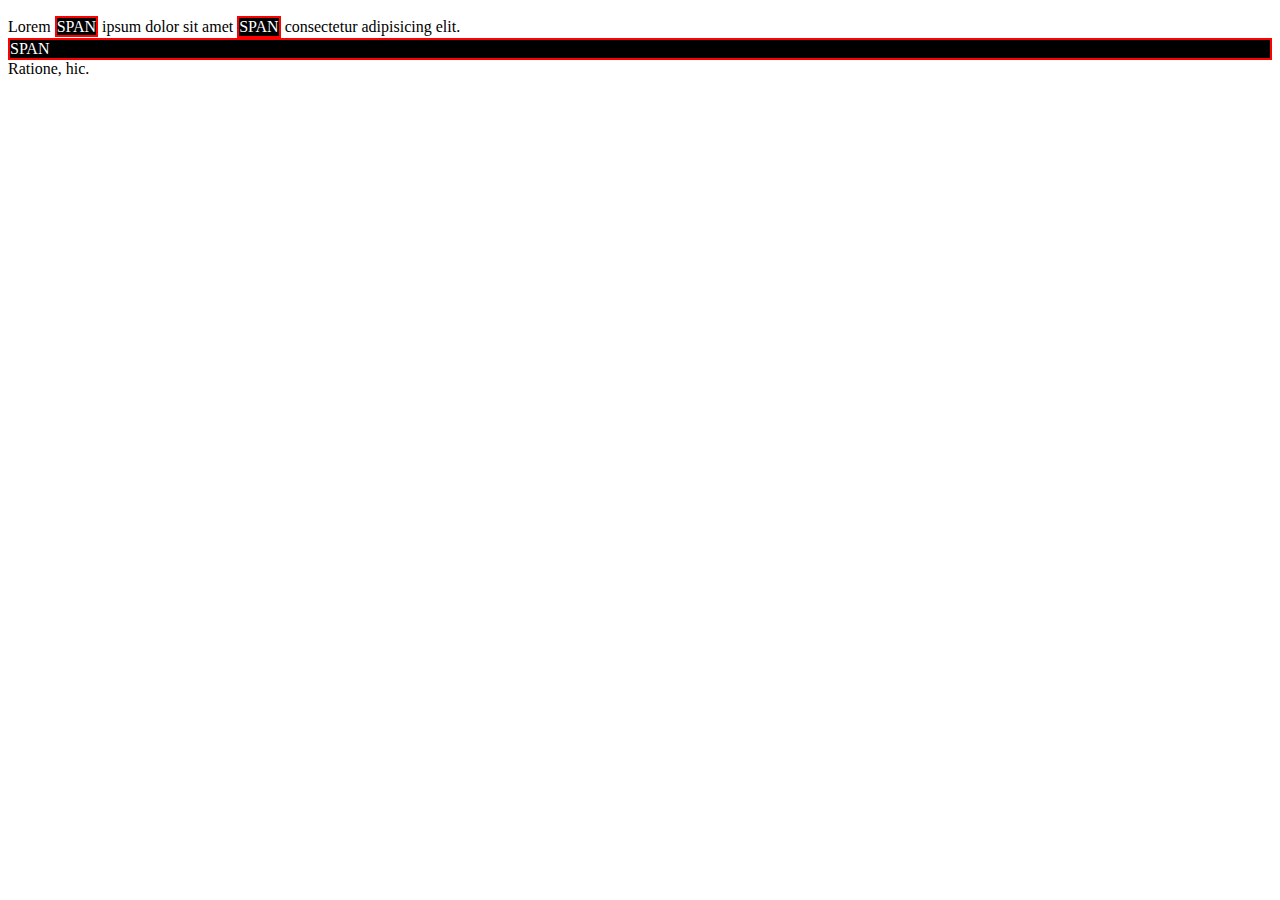
<file: 10th exercise/index.html>
<!DOCTYPE html>
<html lang="en">
<head>
    <meta charset="UTF-8">
    <meta name="viewport" content="width=device-width, initial-scale=1.0">
    <title>Document</title>
    <link rel="stylesheet" href="style.css">
</head>
<body>
   <p>Lorem <span class="first">SPAN</span> ipsum dolor sit amet <span class="second">SPAN</span> consectetur adipisicing elit. <span class="third">SPAN</span> Ratione, hic.</p>
</body>
</html>
</file>
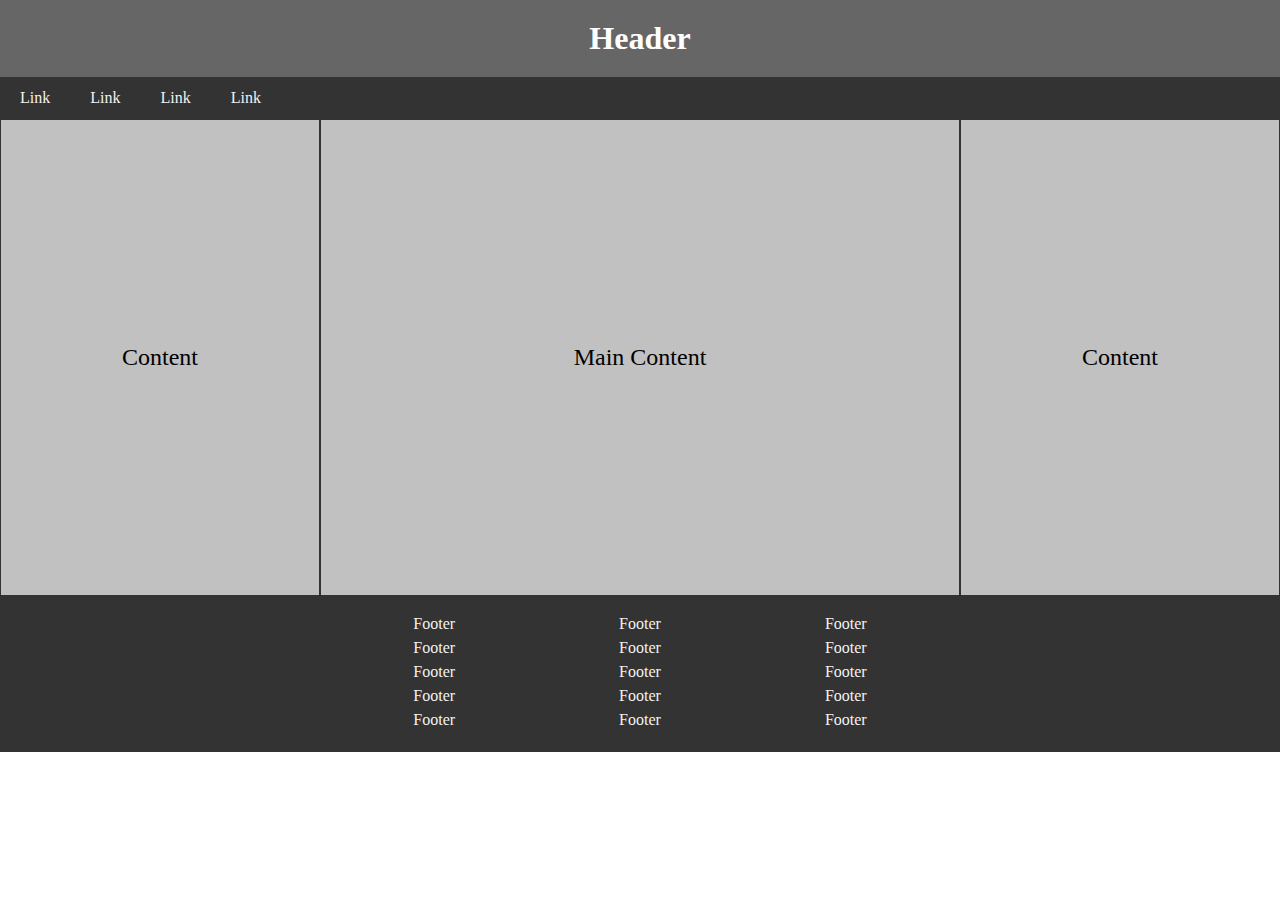
<file: 11th exercise/index.html>
<!DOCTYPE html>
<html lang="en">
<head>
    <meta charset="UTF-8">
    <meta name="viewport" content="width=device-width, initial-scale=1.0">
    <title>Document</title>
    <link rel="stylesheet" href="style.css">
</head>
<body>
  <header>
    <h1>Header</h1>
</header>
  <nav>
   <a href="">Link</a>
   <a href="">Link</a>
   <a href="">Link</a>
   <a href="">Link</a> 
  </nav>
  <main>
    <section class="side__section">Content</section>
    <section class="main__section">Main Content</section>
    <section class="side__section">Content</section>
  </main>
  <footer>
    <ul>
        <li><a href="">Footer</a></li>
        <li><a href="">Footer</a></li>
        <li><a href="">Footer</a></li>
        <li><a href="">Footer</a></li>
        <li><a href="">Footer</a></li> 
    </ul>
    <ul class="middle_list">
        <li><a href="">Footer</a></li>
        <li><a href="">Footer</a></li>
        <li><a href="">Footer</a></li>
        <li><a href="">Footer</a></li>
        <li><a href="">Footer</a></li> 
    </ul>
    <ul>
        <li><a href="">Footer</a></li>
        <li><a href="">Footer</a></li>
        <li><a href="">Footer</a></li>
        <li><a href="">Footer</a></li>
        <li><a href="">Footer</a></li> 
    </ul>
  </footer>
</body>
</html>
</file>
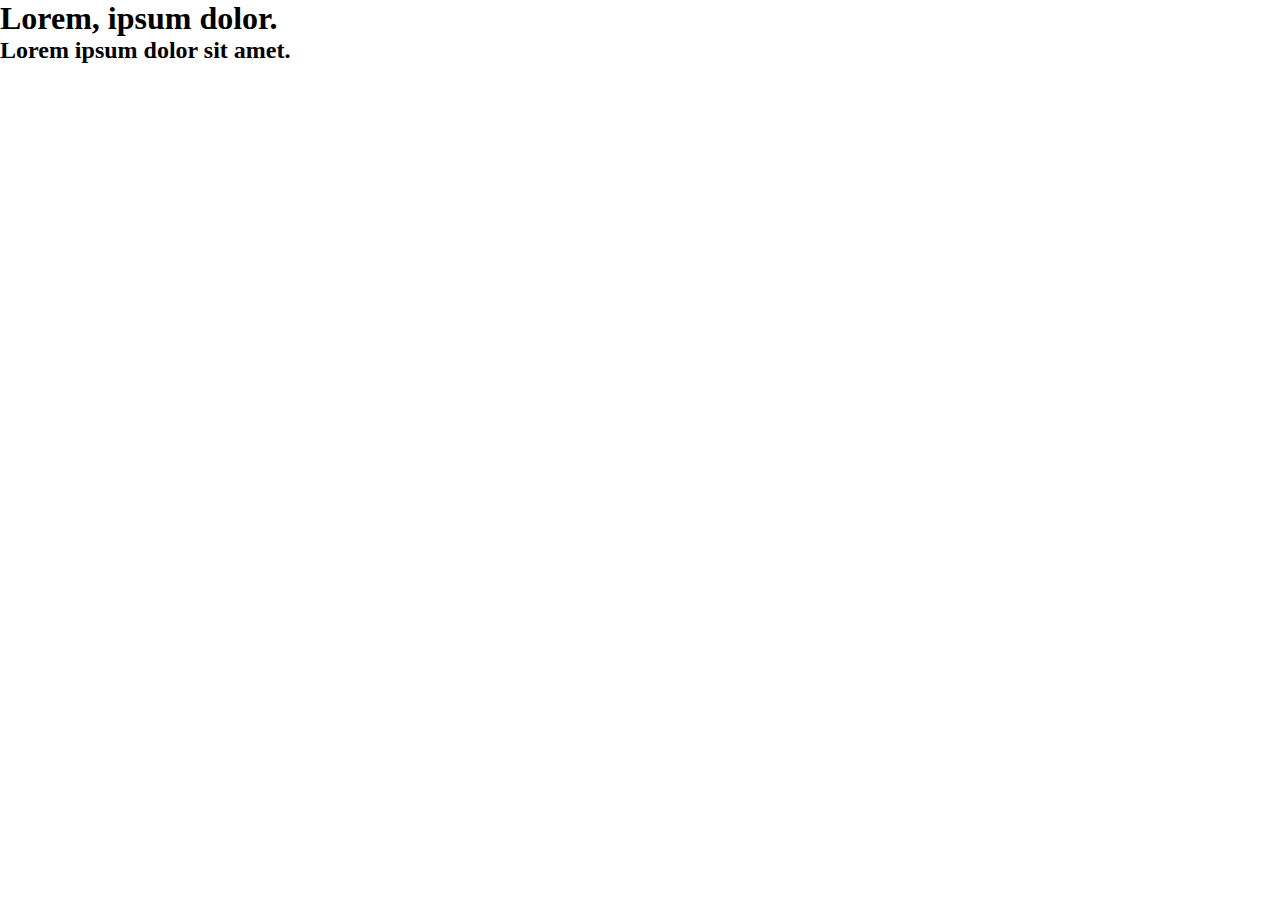
<file: 12th exercise/index.html>
<!DOCTYPE html>
<html lang="en">
<head>
    <meta charset="UTF-8">
    <meta name="viewport" content="width=device-width, initial-scale=1.0">
    <title>Document</title>
    <link rel="stylesheet" href="style.css">
</head>
<body>
  <header>
    <h1>Lorem, ipsum dolor.</h1>
  </header>
  <main>
    <h2>Lorem ipsum dolor sit amet.</h2>
    <p>Lorem ipsum dolor sit amet consectetur, adipisicing elit. Harum quaerat perspiciatis eveniet tempore ratione voluptatum non maiores vero omnis praesentium.</p>
  </main>
</body>
</html>
</file>
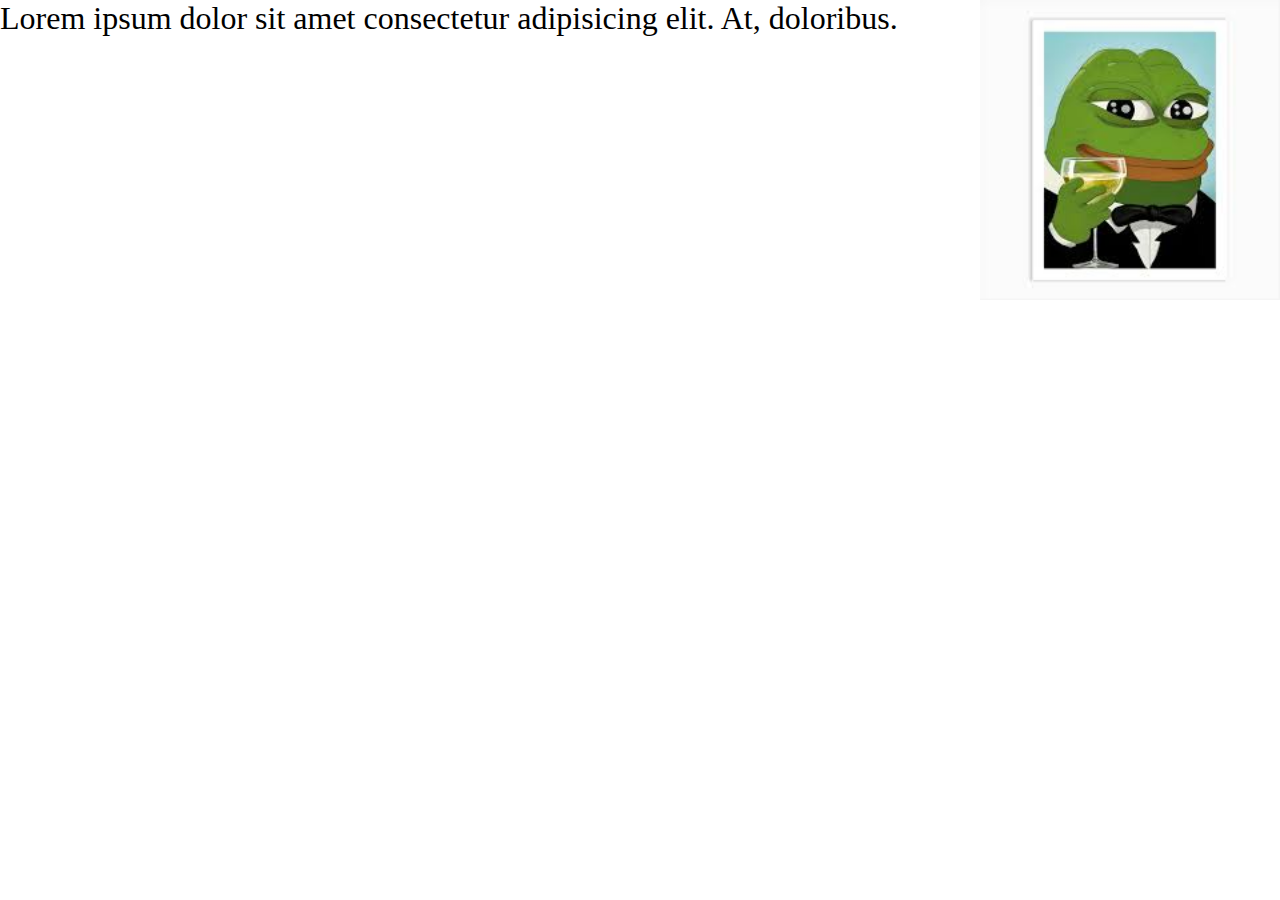
<file: 13th exercise/index.html>
<!DOCTYPE html>
<html lang="en">
<head>
    <meta charset="UTF-8">
    <meta name="viewport" content="width=device-width, initial-scale=1.0">
    <title>Document</title>
    <link rel="stylesheet" href="style.css">
</head>
<body>
  <div>
    <p>Lorem ipsum dolor sit amet consectetur adipisicing elit. At, doloribus.</p>
    <img src="[data-uri]" alt="Pepe frog">
  </div>
</body>
</html>
</file>
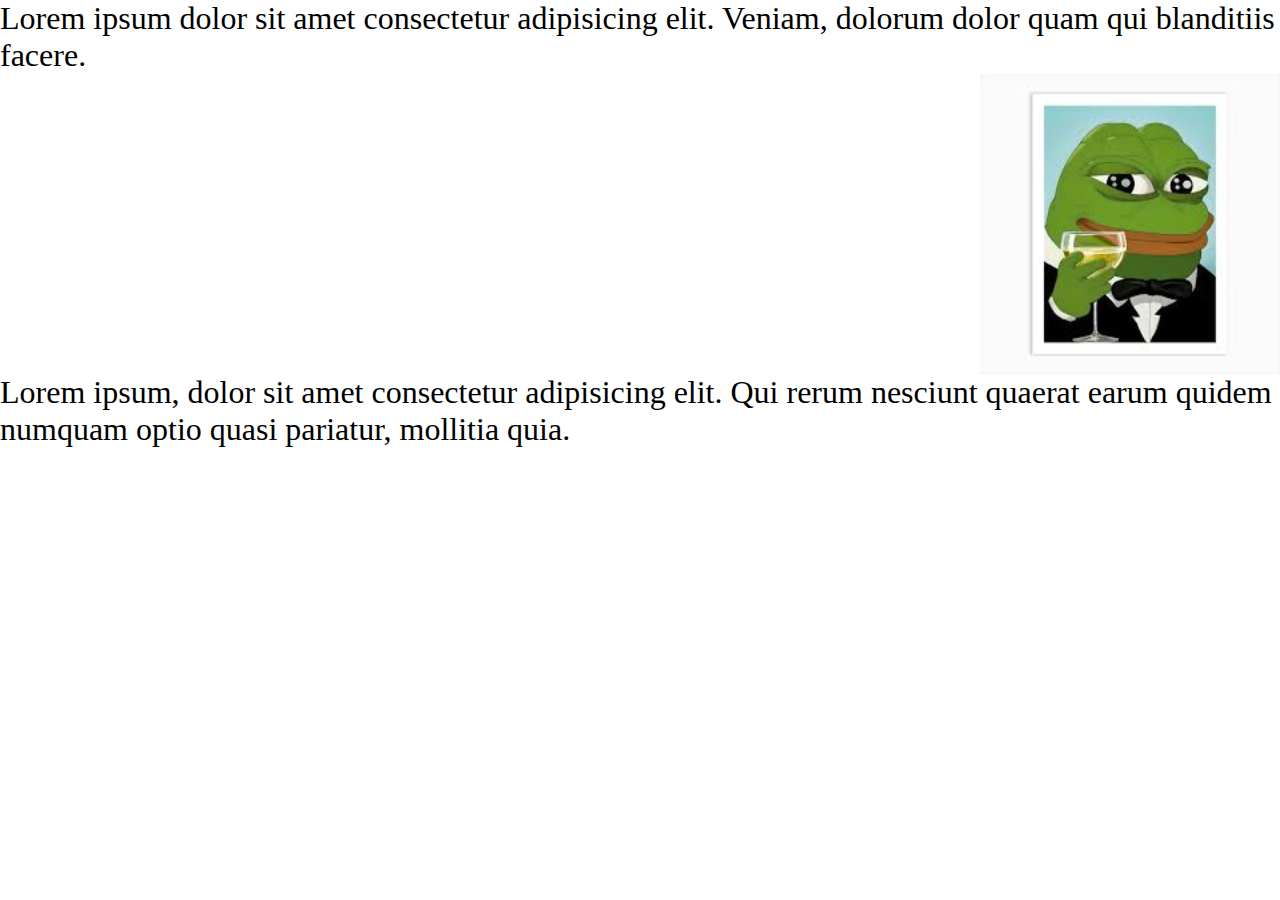
<file: 14th exercise/index.html>
<!DOCTYPE html>
<html lang="en">
<head>
    <meta charset="UTF-8">
    <meta name="viewport" content="width=device-width, initial-scale=1.0">
    <title>Document</title>
    <link rel="stylesheet" href="style.css">
</head>
<body>
  <div class="div_1">
    <p>Lorem ipsum dolor sit amet consectetur adipisicing elit. Veniam, dolorum dolor quam qui blanditiis facere.</p>
    <img src="[data-uri]" alt="Pepe frog">
  </div>
  <div class="div_2">
    <p>Lorem ipsum, dolor sit amet consectetur adipisicing elit. Qui rerum nesciunt quaerat earum quidem numquam optio quasi pariatur, mollitia quia.</p>

  </div>
  
</body>
</html>
</file>
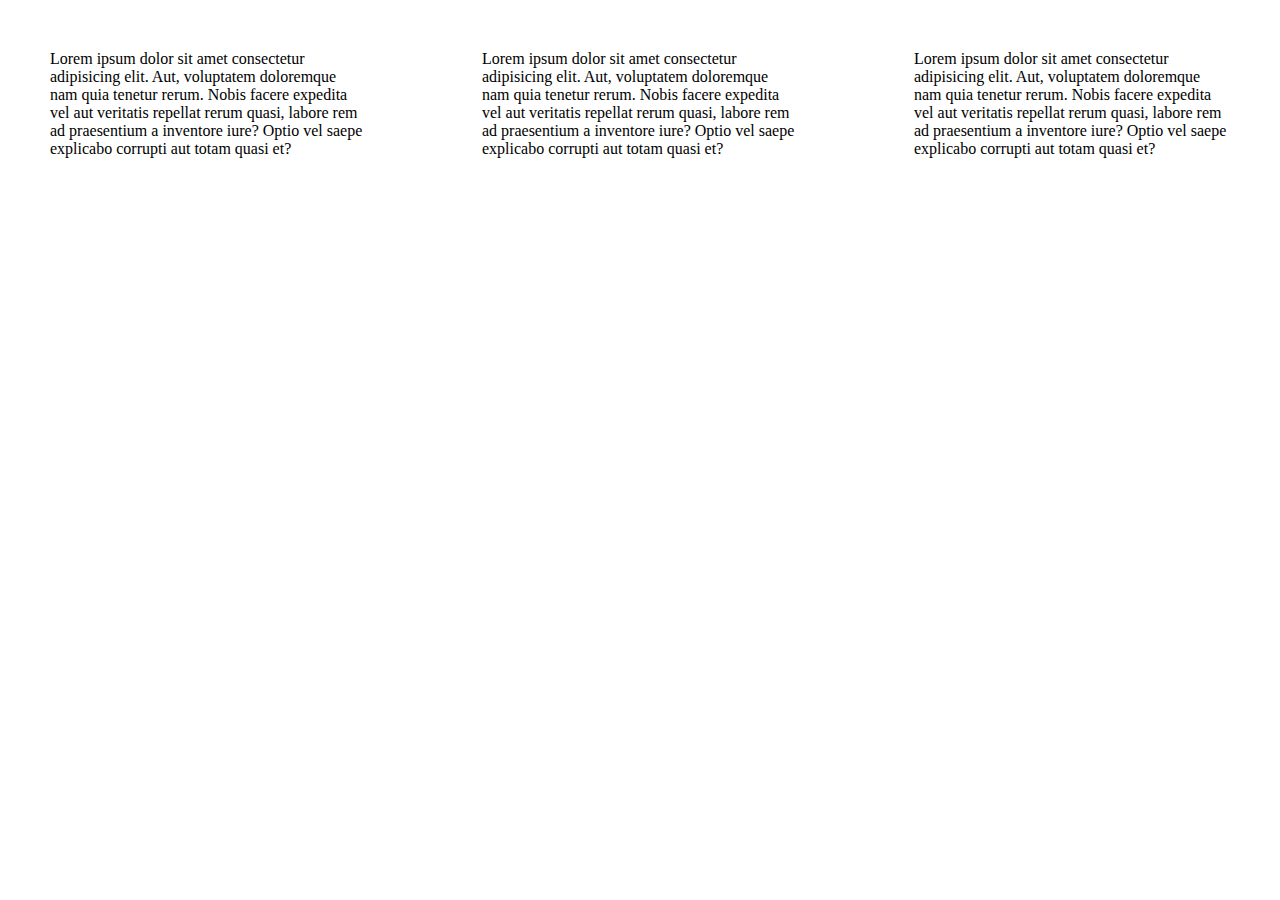
<file: 15th exercise/index.html>
<!DOCTYPE html>
<html lang="en">
<head>
    <meta charset="UTF-8">
    <meta name="viewport" content="width=device-width, initial-scale=1.0">
    <title>Document</title>
    <link rel="stylesheet" href="style.css">
</head>
<body>
  <div class="container">
    <p>Lorem ipsum dolor sit amet consectetur adipisicing elit. Aut, voluptatem doloremque nam quia tenetur rerum. Nobis facere expedita vel aut veritatis repellat rerum quasi, labore rem ad praesentium a inventore iure? Optio vel saepe explicabo corrupti aut totam quasi et?</p>
    <p>Lorem ipsum dolor sit amet consectetur adipisicing elit. Aut, voluptatem doloremque nam quia tenetur rerum. Nobis facere expedita vel aut veritatis repellat rerum quasi, labore rem ad praesentium a inventore iure? Optio vel saepe explicabo corrupti aut totam quasi et?</p>
    <p>Lorem ipsum dolor sit amet consectetur adipisicing elit. Aut, voluptatem doloremque nam quia tenetur rerum. Nobis facere expedita vel aut veritatis repellat rerum quasi, labore rem ad praesentium a inventore iure? Optio vel saepe explicabo corrupti aut totam quasi et?</p>
  </div>
</body>
</html>
</file>
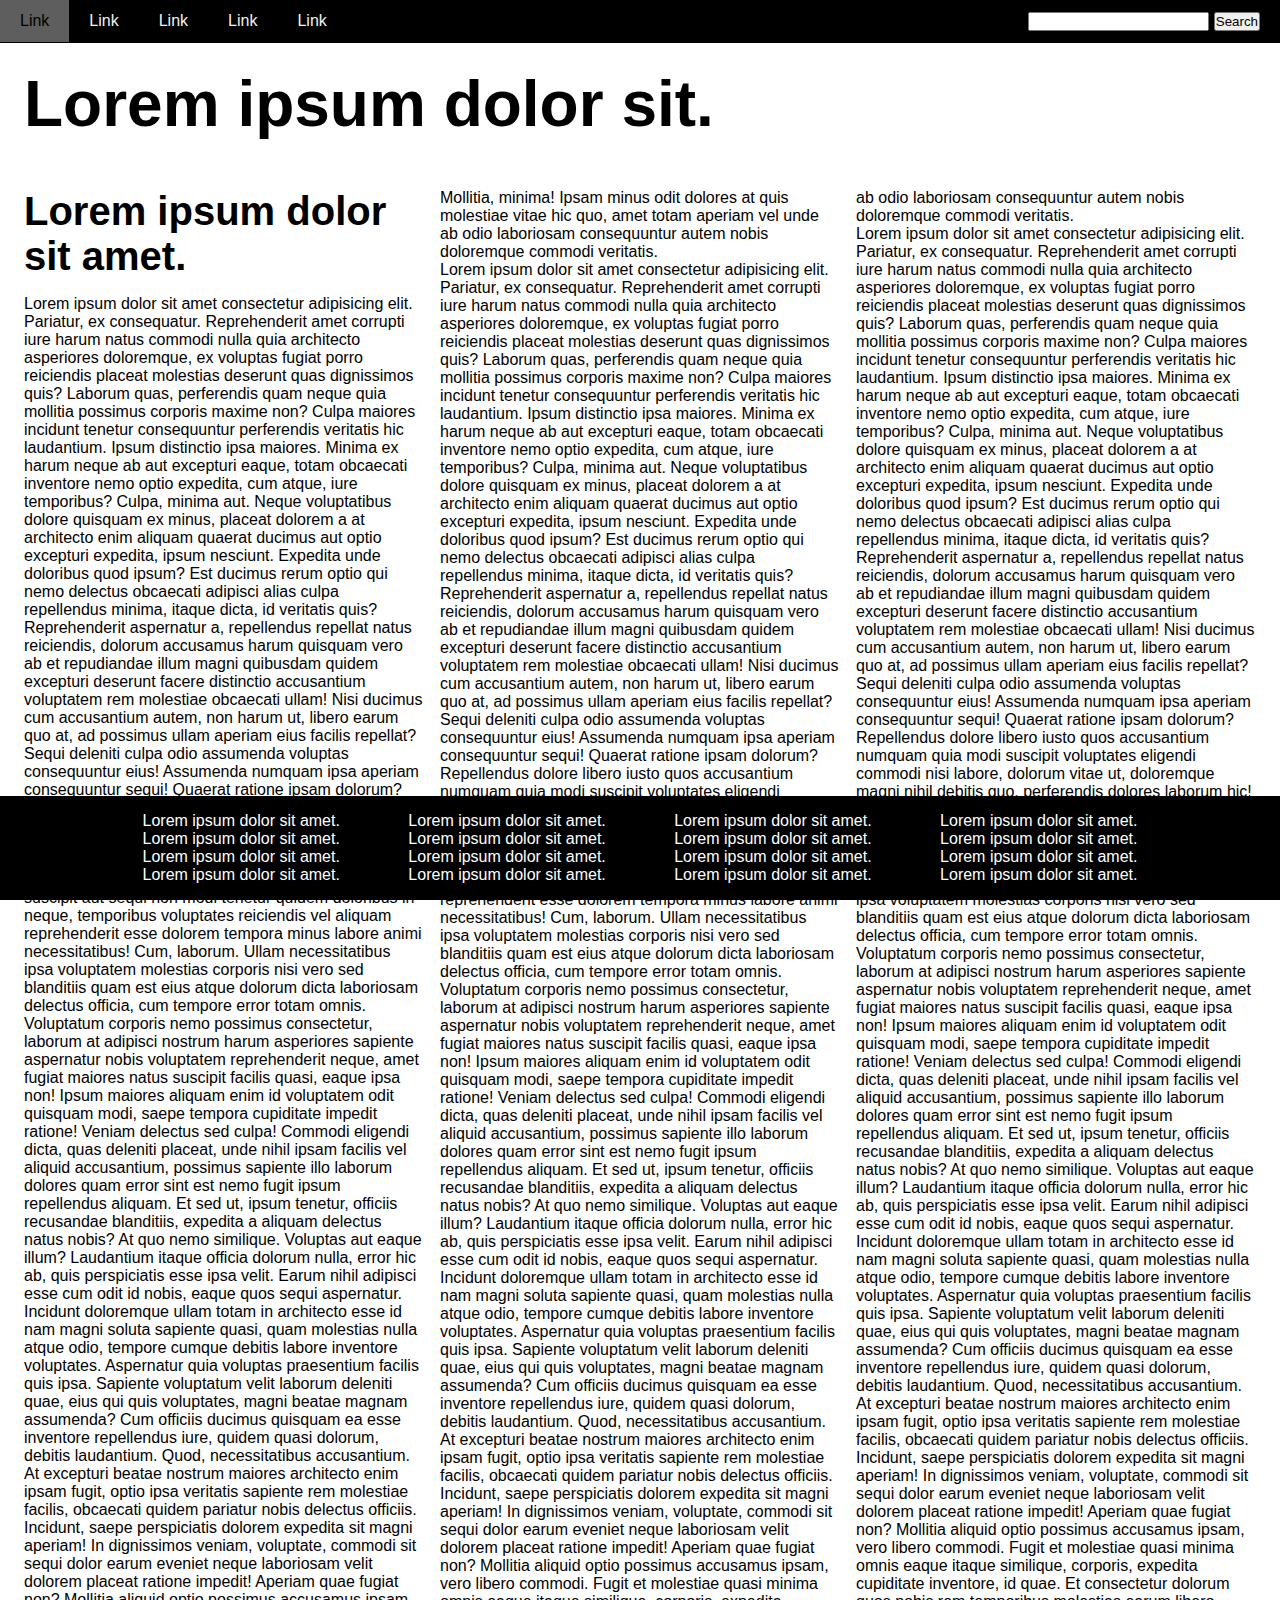
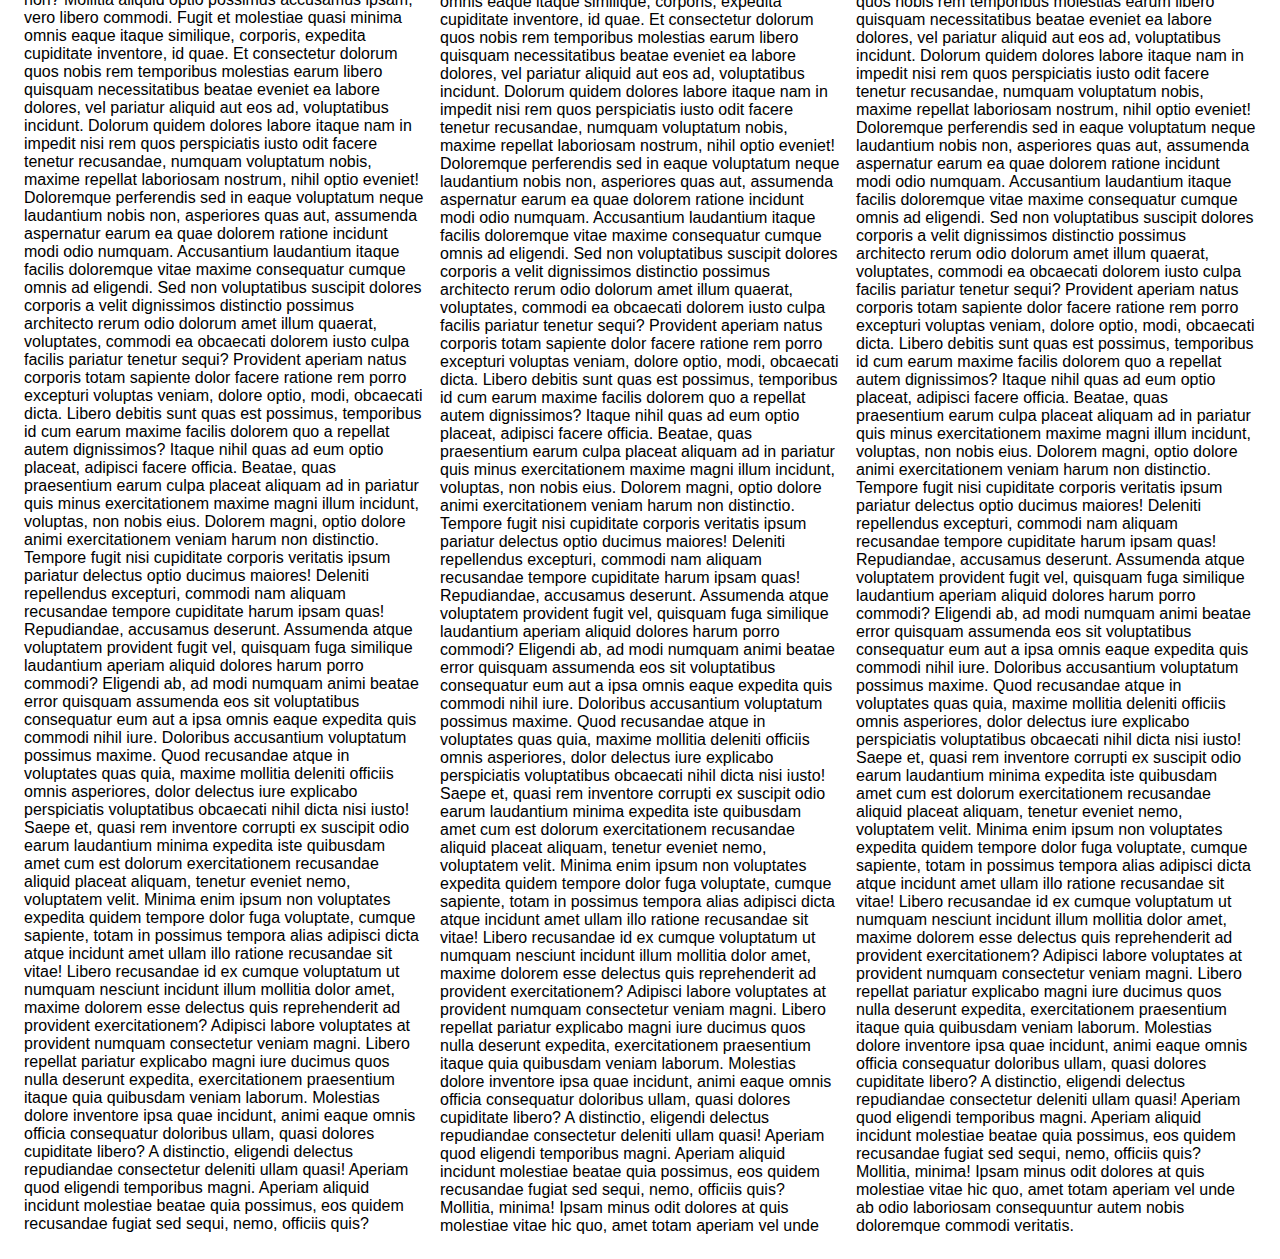
<file: 18th exercise/index.html>
<!DOCTYPE html>
<html lang="en">
<head>
    <meta charset="UTF-8">
    <meta name="viewport" content="width=device-width, initial-scale=1.0">
    <title>Document</title>
    <link rel="stylesheet" href="style.css">
</head>
<body>
  <nav>
    <a href="">Link</a>
    <a href="">Link</a>
    <a href="">Link</a>
    <a href="">Link</a>
    <a href="">Link</a>
    <form action="">
      <input type="text" id="search" name="search">
      <label for="search"></label>
      <button type="submit">Search</button>
    </form>
  </nav>
  <header>
    <h1>Lorem ipsum dolor sit.</h1>
  </header>
  <main>
    <h2>Lorem ipsum dolor sit amet.</h2>
    <p>Lorem ipsum dolor sit amet consectetur adipisicing elit. Pariatur, ex consequatur. Reprehenderit amet corrupti iure harum natus commodi nulla quia architecto asperiores doloremque, ex voluptas fugiat porro reiciendis placeat molestias deserunt quas dignissimos quis? Laborum quas, perferendis quam neque quia mollitia possimus corporis maxime non? Culpa maiores incidunt tenetur consequuntur perferendis veritatis hic laudantium. Ipsum distinctio ipsa maiores. Minima ex harum neque ab aut excepturi eaque, totam obcaecati inventore nemo optio expedita, cum atque, iure temporibus? Culpa, minima aut. Neque voluptatibus dolore quisquam ex minus, placeat dolorem a at architecto enim aliquam quaerat ducimus aut optio excepturi expedita, ipsum nesciunt. Expedita unde doloribus quod ipsum? Est ducimus rerum optio qui nemo delectus obcaecati adipisci alias culpa repellendus minima, itaque dicta, id veritatis quis? Reprehenderit aspernatur a, repellendus repellat natus reiciendis, dolorum accusamus harum quisquam vero ab et repudiandae illum magni quibusdam quidem excepturi deserunt facere distinctio accusantium voluptatem rem molestiae obcaecati ullam! Nisi ducimus cum accusantium autem, non harum ut, libero earum quo at, ad possimus ullam aperiam eius facilis repellat? Sequi deleniti culpa odio assumenda voluptas consequuntur eius! Assumenda numquam ipsa aperiam consequuntur sequi! Quaerat ratione ipsam dolorum? Repellendus dolore libero iusto quos accusantium numquam quia modi suscipit voluptates eligendi commodi nisi labore, dolorum vitae ut, doloremque magni nihil debitis quo, perferendis dolores laborum hic! Repudiandae facere ratione sint laudantium blanditiis suscipit aut sequi non modi tenetur quidem doloribus in neque, temporibus voluptates reiciendis vel aliquam reprehenderit esse dolorem tempora minus labore animi necessitatibus! Cum, laborum. Ullam necessitatibus ipsa voluptatem molestias corporis nisi vero sed blanditiis quam est eius atque dolorum dicta laboriosam delectus officia, cum tempore error totam omnis. Voluptatum corporis nemo possimus consectetur, laborum at adipisci nostrum harum asperiores sapiente aspernatur nobis voluptatem reprehenderit neque, amet fugiat maiores natus suscipit facilis quasi, eaque ipsa non! Ipsum maiores aliquam enim id voluptatem odit quisquam modi, saepe tempora cupiditate impedit ratione! Veniam delectus sed culpa! Commodi eligendi dicta, quas deleniti placeat, unde nihil ipsam facilis vel aliquid accusantium, possimus sapiente illo laborum dolores quam error sint est nemo fugit ipsum repellendus aliquam. Et sed ut, ipsum tenetur, officiis recusandae blanditiis, expedita a aliquam delectus natus nobis? At quo nemo similique. Voluptas aut eaque illum? Laudantium itaque officia dolorum nulla, error hic ab, quis perspiciatis esse ipsa velit. Earum nihil adipisci esse cum odit id nobis, eaque quos sequi aspernatur. Incidunt doloremque ullam totam in architecto esse id nam magni soluta sapiente quasi, quam molestias nulla atque odio, tempore cumque debitis labore inventore voluptates. Aspernatur quia voluptas praesentium facilis quis ipsa. Sapiente voluptatum velit laborum deleniti quae, eius qui quis voluptates, magni beatae magnam assumenda? Cum officiis ducimus quisquam ea esse inventore repellendus iure, quidem quasi dolorum, debitis laudantium. Quod, necessitatibus accusantium. At excepturi beatae nostrum maiores architecto enim ipsam fugit, optio ipsa veritatis sapiente rem molestiae facilis, obcaecati quidem pariatur nobis delectus officiis. Incidunt, saepe perspiciatis dolorem expedita sit magni aperiam! In dignissimos veniam, voluptate, commodi sit sequi dolor earum eveniet neque laboriosam velit dolorem placeat ratione impedit! Aperiam quae fugiat non? Mollitia aliquid optio possimus accusamus ipsam, vero libero commodi. Fugit et molestiae quasi minima omnis eaque itaque similique, corporis, expedita cupiditate inventore, id quae. Et consectetur dolorum quos nobis rem temporibus molestias earum libero quisquam necessitatibus beatae eveniet ea labore dolores, vel pariatur aliquid aut eos ad, voluptatibus incidunt. Dolorum quidem dolores labore itaque nam in impedit nisi rem quos perspiciatis iusto odit facere tenetur recusandae, numquam voluptatum nobis, maxime repellat laboriosam nostrum, nihil optio eveniet! Doloremque perferendis sed in eaque voluptatum neque laudantium nobis non, asperiores quas aut, assumenda aspernatur earum ea quae dolorem ratione incidunt modi odio numquam. Accusantium laudantium itaque facilis doloremque vitae maxime consequatur cumque omnis ad eligendi. Sed non voluptatibus suscipit dolores corporis a velit dignissimos distinctio possimus architecto rerum odio dolorum amet illum quaerat, voluptates, commodi ea obcaecati dolorem iusto culpa facilis pariatur tenetur sequi? Provident aperiam natus corporis totam sapiente dolor facere ratione rem porro excepturi voluptas veniam, dolore optio, modi, obcaecati dicta. Libero debitis sunt quas est possimus, temporibus id cum earum maxime facilis dolorem quo a repellat autem dignissimos? Itaque nihil quas ad eum optio placeat, adipisci facere officia. Beatae, quas praesentium earum culpa placeat aliquam ad in pariatur quis minus exercitationem maxime magni illum incidunt, voluptas, non nobis eius. Dolorem magni, optio dolore animi exercitationem veniam harum non distinctio. Tempore fugit nisi cupiditate corporis veritatis ipsum pariatur delectus optio ducimus maiores! Deleniti repellendus excepturi, commodi nam aliquam recusandae tempore cupiditate harum ipsam quas! Repudiandae, accusamus deserunt. Assumenda atque voluptatem provident fugit vel, quisquam fuga similique laudantium aperiam aliquid dolores harum porro commodi? Eligendi ab, ad modi numquam animi beatae error quisquam assumenda eos sit voluptatibus consequatur eum aut a ipsa omnis eaque expedita quis commodi nihil iure. Doloribus accusantium voluptatum possimus maxime. Quod recusandae atque in voluptates quas quia, maxime mollitia deleniti officiis omnis asperiores, dolor delectus iure explicabo perspiciatis voluptatibus obcaecati nihil dicta nisi iusto! Saepe et, quasi rem inventore corrupti ex suscipit odio earum laudantium minima expedita iste quibusdam amet cum est dolorum exercitationem recusandae aliquid placeat aliquam, tenetur eveniet nemo, voluptatem velit. Minima enim ipsum non voluptates expedita quidem tempore dolor fuga voluptate, cumque sapiente, totam in possimus tempora alias adipisci dicta atque incidunt amet ullam illo ratione recusandae sit vitae! Libero recusandae id ex cumque voluptatum ut numquam nesciunt incidunt illum mollitia dolor amet, maxime dolorem esse delectus quis reprehenderit ad provident exercitationem? Adipisci labore voluptates at provident numquam consectetur veniam magni. Libero repellat pariatur explicabo magni iure ducimus quos nulla deserunt expedita, exercitationem praesentium itaque quia quibusdam veniam laborum. Molestias dolore inventore ipsa quae incidunt, animi eaque omnis officia consequatur doloribus ullam, quasi dolores cupiditate libero? A distinctio, eligendi delectus repudiandae consectetur deleniti ullam quasi! Aperiam quod eligendi temporibus magni. Aperiam aliquid incidunt molestiae beatae quia possimus, eos quidem recusandae fugiat sed sequi, nemo, officiis quis? Mollitia, minima! Ipsam minus odit dolores at quis molestiae vitae hic quo, amet totam aperiam vel unde ab odio laboriosam consequuntur autem nobis doloremque commodi veritatis.</p>
    <p>Lorem ipsum dolor sit amet consectetur adipisicing elit. Pariatur, ex consequatur. Reprehenderit amet corrupti iure harum natus commodi nulla quia architecto asperiores doloremque, ex voluptas fugiat porro reiciendis placeat molestias deserunt quas dignissimos quis? Laborum quas, perferendis quam neque quia mollitia possimus corporis maxime non? Culpa maiores incidunt tenetur consequuntur perferendis veritatis hic laudantium. Ipsum distinctio ipsa maiores. Minima ex harum neque ab aut excepturi eaque, totam obcaecati inventore nemo optio expedita, cum atque, iure temporibus? Culpa, minima aut. Neque voluptatibus dolore quisquam ex minus, placeat dolorem a at architecto enim aliquam quaerat ducimus aut optio excepturi expedita, ipsum nesciunt. Expedita unde doloribus quod ipsum? Est ducimus rerum optio qui nemo delectus obcaecati adipisci alias culpa repellendus minima, itaque dicta, id veritatis quis? Reprehenderit aspernatur a, repellendus repellat natus reiciendis, dolorum accusamus harum quisquam vero ab et repudiandae illum magni quibusdam quidem excepturi deserunt facere distinctio accusantium voluptatem rem molestiae obcaecati ullam! Nisi ducimus cum accusantium autem, non harum ut, libero earum quo at, ad possimus ullam aperiam eius facilis repellat? Sequi deleniti culpa odio assumenda voluptas consequuntur eius! Assumenda numquam ipsa aperiam consequuntur sequi! Quaerat ratione ipsam dolorum? Repellendus dolore libero iusto quos accusantium numquam quia modi suscipit voluptates eligendi commodi nisi labore, dolorum vitae ut, doloremque magni nihil debitis quo, perferendis dolores laborum hic! Repudiandae facere ratione sint laudantium blanditiis suscipit aut sequi non modi tenetur quidem doloribus in neque, temporibus voluptates reiciendis vel aliquam reprehenderit esse dolorem tempora minus labore animi necessitatibus! Cum, laborum. Ullam necessitatibus ipsa voluptatem molestias corporis nisi vero sed blanditiis quam est eius atque dolorum dicta laboriosam delectus officia, cum tempore error totam omnis. Voluptatum corporis nemo possimus consectetur, laborum at adipisci nostrum harum asperiores sapiente aspernatur nobis voluptatem reprehenderit neque, amet fugiat maiores natus suscipit facilis quasi, eaque ipsa non! Ipsum maiores aliquam enim id voluptatem odit quisquam modi, saepe tempora cupiditate impedit ratione! Veniam delectus sed culpa! Commodi eligendi dicta, quas deleniti placeat, unde nihil ipsam facilis vel aliquid accusantium, possimus sapiente illo laborum dolores quam error sint est nemo fugit ipsum repellendus aliquam. Et sed ut, ipsum tenetur, officiis recusandae blanditiis, expedita a aliquam delectus natus nobis? At quo nemo similique. Voluptas aut eaque illum? Laudantium itaque officia dolorum nulla, error hic ab, quis perspiciatis esse ipsa velit. Earum nihil adipisci esse cum odit id nobis, eaque quos sequi aspernatur. Incidunt doloremque ullam totam in architecto esse id nam magni soluta sapiente quasi, quam molestias nulla atque odio, tempore cumque debitis labore inventore voluptates. Aspernatur quia voluptas praesentium facilis quis ipsa. Sapiente voluptatum velit laborum deleniti quae, eius qui quis voluptates, magni beatae magnam assumenda? Cum officiis ducimus quisquam ea esse inventore repellendus iure, quidem quasi dolorum, debitis laudantium. Quod, necessitatibus accusantium. At excepturi beatae nostrum maiores architecto enim ipsam fugit, optio ipsa veritatis sapiente rem molestiae facilis, obcaecati quidem pariatur nobis delectus officiis. Incidunt, saepe perspiciatis dolorem expedita sit magni aperiam! In dignissimos veniam, voluptate, commodi sit sequi dolor earum eveniet neque laboriosam velit dolorem placeat ratione impedit! Aperiam quae fugiat non? Mollitia aliquid optio possimus accusamus ipsam, vero libero commodi. Fugit et molestiae quasi minima omnis eaque itaque similique, corporis, expedita cupiditate inventore, id quae. Et consectetur dolorum quos nobis rem temporibus molestias earum libero quisquam necessitatibus beatae eveniet ea labore dolores, vel pariatur aliquid aut eos ad, voluptatibus incidunt. Dolorum quidem dolores labore itaque nam in impedit nisi rem quos perspiciatis iusto odit facere tenetur recusandae, numquam voluptatum nobis, maxime repellat laboriosam nostrum, nihil optio eveniet! Doloremque perferendis sed in eaque voluptatum neque laudantium nobis non, asperiores quas aut, assumenda aspernatur earum ea quae dolorem ratione incidunt modi odio numquam. Accusantium laudantium itaque facilis doloremque vitae maxime consequatur cumque omnis ad eligendi. Sed non voluptatibus suscipit dolores corporis a velit dignissimos distinctio possimus architecto rerum odio dolorum amet illum quaerat, voluptates, commodi ea obcaecati dolorem iusto culpa facilis pariatur tenetur sequi? Provident aperiam natus corporis totam sapiente dolor facere ratione rem porro excepturi voluptas veniam, dolore optio, modi, obcaecati dicta. Libero debitis sunt quas est possimus, temporibus id cum earum maxime facilis dolorem quo a repellat autem dignissimos? Itaque nihil quas ad eum optio placeat, adipisci facere officia. Beatae, quas praesentium earum culpa placeat aliquam ad in pariatur quis minus exercitationem maxime magni illum incidunt, voluptas, non nobis eius. Dolorem magni, optio dolore animi exercitationem veniam harum non distinctio. Tempore fugit nisi cupiditate corporis veritatis ipsum pariatur delectus optio ducimus maiores! Deleniti repellendus excepturi, commodi nam aliquam recusandae tempore cupiditate harum ipsam quas! Repudiandae, accusamus deserunt. Assumenda atque voluptatem provident fugit vel, quisquam fuga similique laudantium aperiam aliquid dolores harum porro commodi? Eligendi ab, ad modi numquam animi beatae error quisquam assumenda eos sit voluptatibus consequatur eum aut a ipsa omnis eaque expedita quis commodi nihil iure. Doloribus accusantium voluptatum possimus maxime. Quod recusandae atque in voluptates quas quia, maxime mollitia deleniti officiis omnis asperiores, dolor delectus iure explicabo perspiciatis voluptatibus obcaecati nihil dicta nisi iusto! Saepe et, quasi rem inventore corrupti ex suscipit odio earum laudantium minima expedita iste quibusdam amet cum est dolorum exercitationem recusandae aliquid placeat aliquam, tenetur eveniet nemo, voluptatem velit. Minima enim ipsum non voluptates expedita quidem tempore dolor fuga voluptate, cumque sapiente, totam in possimus tempora alias adipisci dicta atque incidunt amet ullam illo ratione recusandae sit vitae! Libero recusandae id ex cumque voluptatum ut numquam nesciunt incidunt illum mollitia dolor amet, maxime dolorem esse delectus quis reprehenderit ad provident exercitationem? Adipisci labore voluptates at provident numquam consectetur veniam magni. Libero repellat pariatur explicabo magni iure ducimus quos nulla deserunt expedita, exercitationem praesentium itaque quia quibusdam veniam laborum. Molestias dolore inventore ipsa quae incidunt, animi eaque omnis officia consequatur doloribus ullam, quasi dolores cupiditate libero? A distinctio, eligendi delectus repudiandae consectetur deleniti ullam quasi! Aperiam quod eligendi temporibus magni. Aperiam aliquid incidunt molestiae beatae quia possimus, eos quidem recusandae fugiat sed sequi, nemo, officiis quis? Mollitia, minima! Ipsam minus odit dolores at quis molestiae vitae hic quo, amet totam aperiam vel unde ab odio laboriosam consequuntur autem nobis doloremque commodi veritatis.</p>
    <p>Lorem ipsum dolor sit amet consectetur adipisicing elit. Pariatur, ex consequatur. Reprehenderit amet corrupti iure harum natus commodi nulla quia architecto asperiores doloremque, ex voluptas fugiat porro reiciendis placeat molestias deserunt quas dignissimos quis? Laborum quas, perferendis quam neque quia mollitia possimus corporis maxime non? Culpa maiores incidunt tenetur consequuntur perferendis veritatis hic laudantium. Ipsum distinctio ipsa maiores. Minima ex harum neque ab aut excepturi eaque, totam obcaecati inventore nemo optio expedita, cum atque, iure temporibus? Culpa, minima aut. Neque voluptatibus dolore quisquam ex minus, placeat dolorem a at architecto enim aliquam quaerat ducimus aut optio excepturi expedita, ipsum nesciunt. Expedita unde doloribus quod ipsum? Est ducimus rerum optio qui nemo delectus obcaecati adipisci alias culpa repellendus minima, itaque dicta, id veritatis quis? Reprehenderit aspernatur a, repellendus repellat natus reiciendis, dolorum accusamus harum quisquam vero ab et repudiandae illum magni quibusdam quidem excepturi deserunt facere distinctio accusantium voluptatem rem molestiae obcaecati ullam! Nisi ducimus cum accusantium autem, non harum ut, libero earum quo at, ad possimus ullam aperiam eius facilis repellat? Sequi deleniti culpa odio assumenda voluptas consequuntur eius! Assumenda numquam ipsa aperiam consequuntur sequi! Quaerat ratione ipsam dolorum? Repellendus dolore libero iusto quos accusantium numquam quia modi suscipit voluptates eligendi commodi nisi labore, dolorum vitae ut, doloremque magni nihil debitis quo, perferendis dolores laborum hic! Repudiandae facere ratione sint laudantium blanditiis suscipit aut sequi non modi tenetur quidem doloribus in neque, temporibus voluptates reiciendis vel aliquam reprehenderit esse dolorem tempora minus labore animi necessitatibus! Cum, laborum. Ullam necessitatibus ipsa voluptatem molestias corporis nisi vero sed blanditiis quam est eius atque dolorum dicta laboriosam delectus officia, cum tempore error totam omnis. Voluptatum corporis nemo possimus consectetur, laborum at adipisci nostrum harum asperiores sapiente aspernatur nobis voluptatem reprehenderit neque, amet fugiat maiores natus suscipit facilis quasi, eaque ipsa non! Ipsum maiores aliquam enim id voluptatem odit quisquam modi, saepe tempora cupiditate impedit ratione! Veniam delectus sed culpa! Commodi eligendi dicta, quas deleniti placeat, unde nihil ipsam facilis vel aliquid accusantium, possimus sapiente illo laborum dolores quam error sint est nemo fugit ipsum repellendus aliquam. Et sed ut, ipsum tenetur, officiis recusandae blanditiis, expedita a aliquam delectus natus nobis? At quo nemo similique. Voluptas aut eaque illum? Laudantium itaque officia dolorum nulla, error hic ab, quis perspiciatis esse ipsa velit. Earum nihil adipisci esse cum odit id nobis, eaque quos sequi aspernatur. Incidunt doloremque ullam totam in architecto esse id nam magni soluta sapiente quasi, quam molestias nulla atque odio, tempore cumque debitis labore inventore voluptates. Aspernatur quia voluptas praesentium facilis quis ipsa. Sapiente voluptatum velit laborum deleniti quae, eius qui quis voluptates, magni beatae magnam assumenda? Cum officiis ducimus quisquam ea esse inventore repellendus iure, quidem quasi dolorum, debitis laudantium. Quod, necessitatibus accusantium. At excepturi beatae nostrum maiores architecto enim ipsam fugit, optio ipsa veritatis sapiente rem molestiae facilis, obcaecati quidem pariatur nobis delectus officiis. Incidunt, saepe perspiciatis dolorem expedita sit magni aperiam! In dignissimos veniam, voluptate, commodi sit sequi dolor earum eveniet neque laboriosam velit dolorem placeat ratione impedit! Aperiam quae fugiat non? Mollitia aliquid optio possimus accusamus ipsam, vero libero commodi. Fugit et molestiae quasi minima omnis eaque itaque similique, corporis, expedita cupiditate inventore, id quae. Et consectetur dolorum quos nobis rem temporibus molestias earum libero quisquam necessitatibus beatae eveniet ea labore dolores, vel pariatur aliquid aut eos ad, voluptatibus incidunt. Dolorum quidem dolores labore itaque nam in impedit nisi rem quos perspiciatis iusto odit facere tenetur recusandae, numquam voluptatum nobis, maxime repellat laboriosam nostrum, nihil optio eveniet! Doloremque perferendis sed in eaque voluptatum neque laudantium nobis non, asperiores quas aut, assumenda aspernatur earum ea quae dolorem ratione incidunt modi odio numquam. Accusantium laudantium itaque facilis doloremque vitae maxime consequatur cumque omnis ad eligendi. Sed non voluptatibus suscipit dolores corporis a velit dignissimos distinctio possimus architecto rerum odio dolorum amet illum quaerat, voluptates, commodi ea obcaecati dolorem iusto culpa facilis pariatur tenetur sequi? Provident aperiam natus corporis totam sapiente dolor facere ratione rem porro excepturi voluptas veniam, dolore optio, modi, obcaecati dicta. Libero debitis sunt quas est possimus, temporibus id cum earum maxime facilis dolorem quo a repellat autem dignissimos? Itaque nihil quas ad eum optio placeat, adipisci facere officia. Beatae, quas praesentium earum culpa placeat aliquam ad in pariatur quis minus exercitationem maxime magni illum incidunt, voluptas, non nobis eius. Dolorem magni, optio dolore animi exercitationem veniam harum non distinctio. Tempore fugit nisi cupiditate corporis veritatis ipsum pariatur delectus optio ducimus maiores! Deleniti repellendus excepturi, commodi nam aliquam recusandae tempore cupiditate harum ipsam quas! Repudiandae, accusamus deserunt. Assumenda atque voluptatem provident fugit vel, quisquam fuga similique laudantium aperiam aliquid dolores harum porro commodi? Eligendi ab, ad modi numquam animi beatae error quisquam assumenda eos sit voluptatibus consequatur eum aut a ipsa omnis eaque expedita quis commodi nihil iure. Doloribus accusantium voluptatum possimus maxime. Quod recusandae atque in voluptates quas quia, maxime mollitia deleniti officiis omnis asperiores, dolor delectus iure explicabo perspiciatis voluptatibus obcaecati nihil dicta nisi iusto! Saepe et, quasi rem inventore corrupti ex suscipit odio earum laudantium minima expedita iste quibusdam amet cum est dolorum exercitationem recusandae aliquid placeat aliquam, tenetur eveniet nemo, voluptatem velit. Minima enim ipsum non voluptates expedita quidem tempore dolor fuga voluptate, cumque sapiente, totam in possimus tempora alias adipisci dicta atque incidunt amet ullam illo ratione recusandae sit vitae! Libero recusandae id ex cumque voluptatum ut numquam nesciunt incidunt illum mollitia dolor amet, maxime dolorem esse delectus quis reprehenderit ad provident exercitationem? Adipisci labore voluptates at provident numquam consectetur veniam magni. Libero repellat pariatur explicabo magni iure ducimus quos nulla deserunt expedita, exercitationem praesentium itaque quia quibusdam veniam laborum. Molestias dolore inventore ipsa quae incidunt, animi eaque omnis officia consequatur doloribus ullam, quasi dolores cupiditate libero? A distinctio, eligendi delectus repudiandae consectetur deleniti ullam quasi! Aperiam quod eligendi temporibus magni. Aperiam aliquid incidunt molestiae beatae quia possimus, eos quidem recusandae fugiat sed sequi, nemo, officiis quis? Mollitia, minima! Ipsam minus odit dolores at quis molestiae vitae hic quo, amet totam aperiam vel unde ab odio laboriosam consequuntur autem nobis doloremque commodi veritatis.</p>
  </main>
  <footer>
    <ul>
      <li>Lorem ipsum dolor sit amet.</li>
      <li>Lorem ipsum dolor sit amet.</li>
      <li>Lorem ipsum dolor sit amet.</li>
      <li>Lorem ipsum dolor sit amet.</li>
    </ul>
   
    <ul>
      <li>Lorem ipsum dolor sit amet.</li>
      <li>Lorem ipsum dolor sit amet.</li>
      <li>Lorem ipsum dolor sit amet.</li>
      <li>Lorem ipsum dolor sit amet.</li>
    </ul>
   
    <ul>
      <li>Lorem ipsum dolor sit amet.</li>
      <li>Lorem ipsum dolor sit amet.</li>
      <li>Lorem ipsum dolor sit amet.</li>
      <li>Lorem ipsum dolor sit amet.</li>
    </ul>
   
    <ul>
      <li>Lorem ipsum dolor sit amet.</li>
      <li>Lorem ipsum dolor sit amet.</li>
      <li>Lorem ipsum dolor sit amet.</li>
      <li>Lorem ipsum dolor sit amet.</li>
    </ul>
   
  </footer>
</body>
</html>
</file>
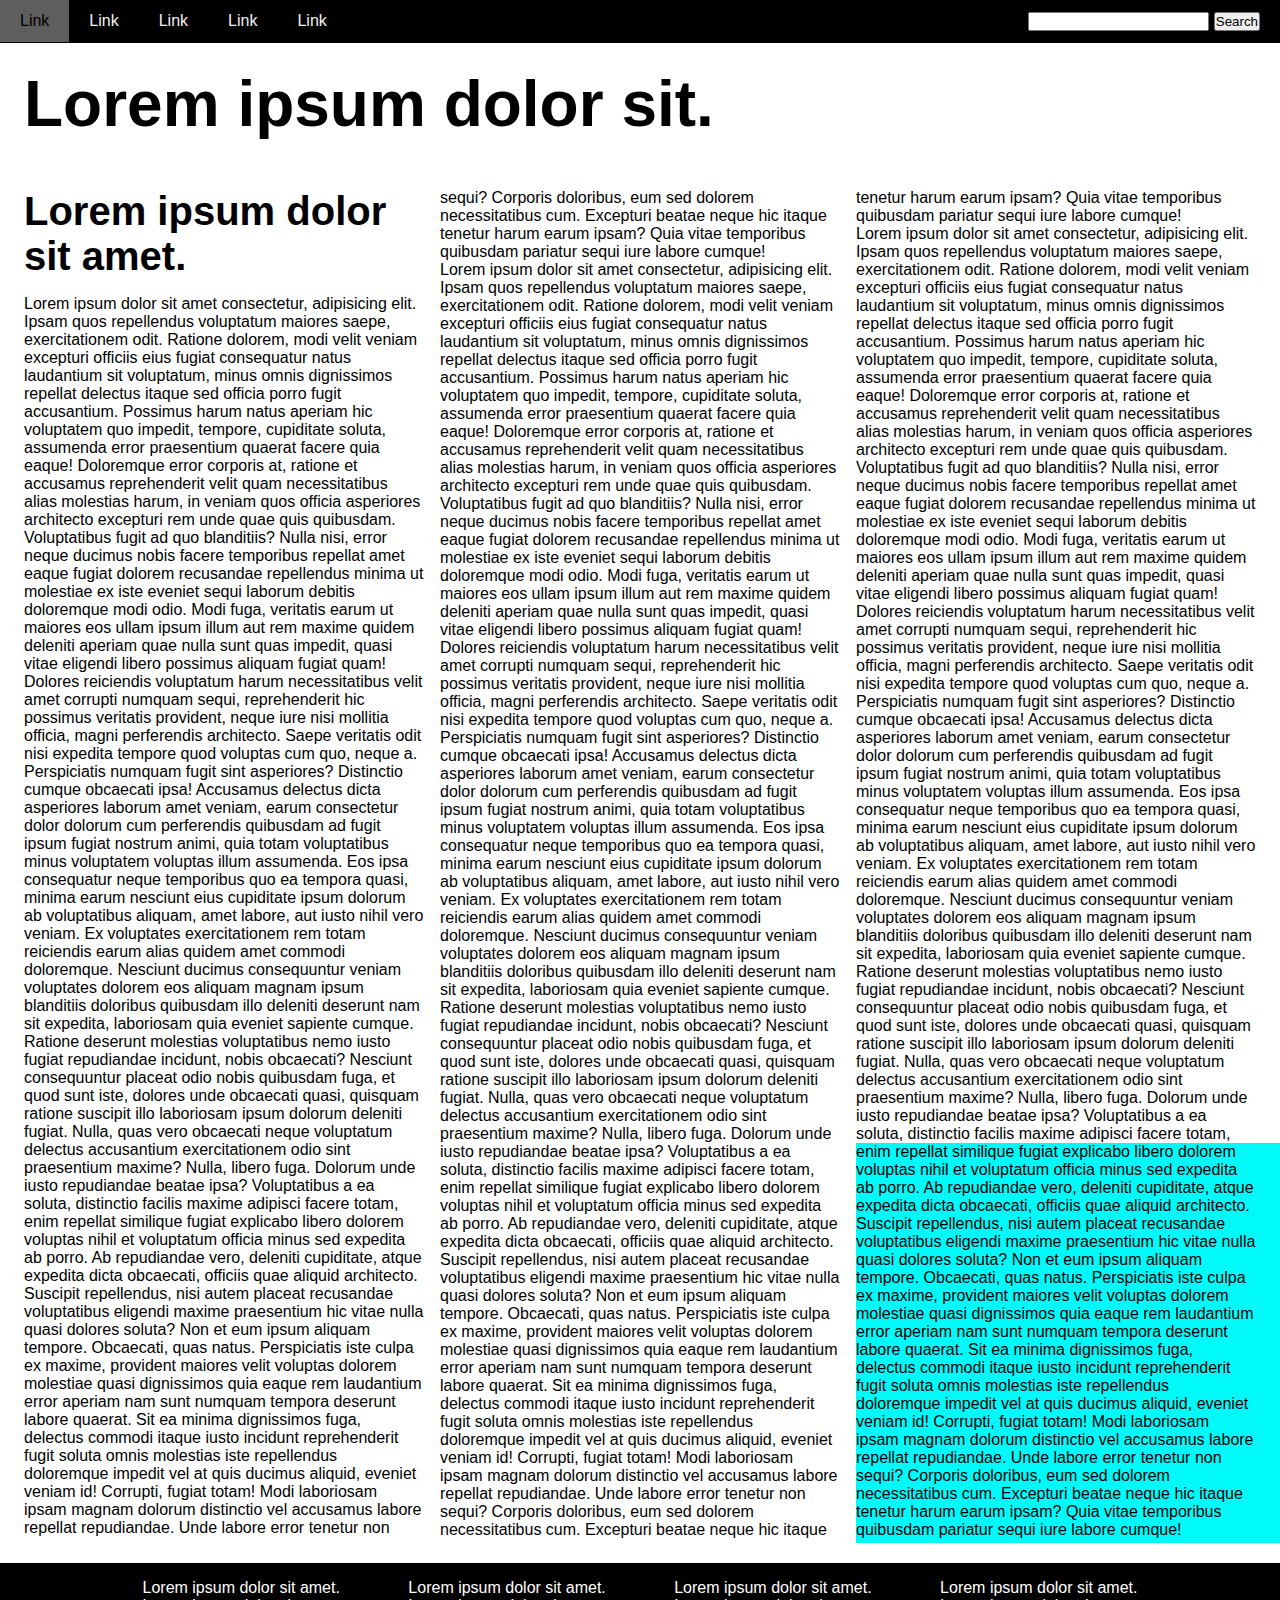
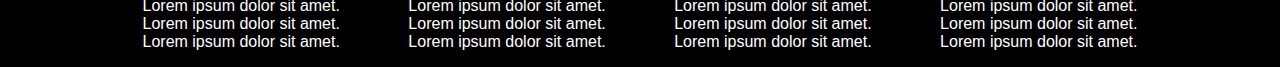
<file: 19th exercise/index.html>
<!DOCTYPE html>
<html lang="en">
<head>
    <meta charset="UTF-8">
    <meta name="viewport" content="width=device-width, initial-scale=1.0">
    <title>Document</title>
    <link rel="stylesheet" href="style.css">
</head>
<body>
  <nav>
    <a href="">Link</a>
    <a href="">Link</a>
    <a href="">Link</a>
    <a href="">Link</a>
    <a href="">Link</a>
    <form action="">
      <input type="text" id="search" name="search">
      <label for="search"></label>
      <button type="submit">Search</button>
    </form>
  </nav>
  <header>
    <h1>Lorem ipsum dolor sit.</h1>
  </header>
  <main>
    <div class="content">
      <h2>Lorem ipsum dolor sit amet.</h2>
      <p>Lorem ipsum dolor sit amet consectetur, adipisicing elit. Ipsam quos repellendus voluptatum maiores saepe, exercitationem odit. Ratione dolorem, modi velit veniam excepturi officiis eius fugiat consequatur natus laudantium sit voluptatum, minus omnis dignissimos repellat delectus itaque sed officia porro fugit accusantium. Possimus harum natus aperiam hic voluptatem quo impedit, tempore, cupiditate soluta, assumenda error praesentium quaerat facere quia eaque! Doloremque error corporis at, ratione et accusamus reprehenderit velit quam necessitatibus alias molestias harum, in veniam quos officia asperiores architecto excepturi rem unde quae quis quibusdam. Voluptatibus fugit ad quo blanditiis? Nulla nisi, error neque ducimus nobis facere temporibus repellat amet eaque fugiat dolorem recusandae repellendus minima ut molestiae ex iste eveniet sequi laborum debitis doloremque modi odio. Modi fuga, veritatis earum ut maiores eos ullam ipsum illum aut rem maxime quidem deleniti aperiam quae nulla sunt quas impedit, quasi vitae eligendi libero possimus aliquam fugiat quam! Dolores reiciendis voluptatum harum necessitatibus velit amet corrupti numquam sequi, reprehenderit hic possimus veritatis provident, neque iure nisi mollitia officia, magni perferendis architecto. Saepe veritatis odit nisi expedita tempore quod voluptas cum quo, neque a. Perspiciatis numquam fugit sint asperiores? Distinctio cumque obcaecati ipsa! Accusamus delectus dicta asperiores laborum amet veniam, earum consectetur dolor dolorum cum perferendis quibusdam ad fugit ipsum fugiat nostrum animi, quia totam voluptatibus minus voluptatem voluptas illum assumenda. Eos ipsa consequatur neque temporibus quo ea tempora quasi, minima earum nesciunt eius cupiditate ipsum dolorum ab voluptatibus aliquam, amet labore, aut iusto nihil vero veniam. Ex voluptates exercitationem rem totam reiciendis earum alias quidem amet commodi doloremque. Nesciunt ducimus consequuntur veniam voluptates dolorem eos aliquam magnam ipsum blanditiis doloribus quibusdam illo deleniti deserunt nam sit expedita, laboriosam quia eveniet sapiente cumque. Ratione deserunt molestias voluptatibus nemo iusto fugiat repudiandae incidunt, nobis obcaecati? Nesciunt consequuntur placeat odio nobis quibusdam fuga, et quod sunt iste, dolores unde obcaecati quasi, quisquam ratione suscipit illo laboriosam ipsum dolorum deleniti fugiat. Nulla, quas vero obcaecati neque voluptatum delectus accusantium exercitationem odio sint praesentium maxime? Nulla, libero fuga. Dolorum unde iusto repudiandae beatae ipsa? Voluptatibus a ea soluta, distinctio facilis maxime adipisci facere totam, enim repellat similique fugiat explicabo libero dolorem voluptas nihil et voluptatum officia minus sed expedita ab porro. Ab repudiandae vero, deleniti cupiditate, atque expedita dicta obcaecati, officiis quae aliquid architecto. Suscipit repellendus, nisi autem placeat recusandae voluptatibus eligendi maxime praesentium hic vitae nulla quasi dolores soluta? Non et eum ipsum aliquam tempore. Obcaecati, quas natus. Perspiciatis iste culpa ex maxime, provident maiores velit voluptas dolorem molestiae quasi dignissimos quia eaque rem laudantium error aperiam nam sunt numquam tempora deserunt labore quaerat. Sit ea minima dignissimos fuga, delectus commodi itaque iusto incidunt reprehenderit fugit soluta omnis molestias iste repellendus doloremque impedit vel at quis ducimus aliquid, eveniet veniam id! Corrupti, fugiat totam! Modi laboriosam ipsam magnam dolorum distinctio vel accusamus labore repellat repudiandae. Unde labore error tenetur non sequi? Corporis doloribus, eum sed dolorem necessitatibus cum. Excepturi beatae neque hic itaque tenetur harum earum ipsam? Quia vitae temporibus quibusdam pariatur sequi iure labore cumque!</p>
      <p>Lorem ipsum dolor sit amet consectetur, adipisicing elit. Ipsam quos repellendus voluptatum maiores saepe, exercitationem odit. Ratione dolorem, modi velit veniam excepturi officiis eius fugiat consequatur natus laudantium sit voluptatum, minus omnis dignissimos repellat delectus itaque sed officia porro fugit accusantium. Possimus harum natus aperiam hic voluptatem quo impedit, tempore, cupiditate soluta, assumenda error praesentium quaerat facere quia eaque! Doloremque error corporis at, ratione et accusamus reprehenderit velit quam necessitatibus alias molestias harum, in veniam quos officia asperiores architecto excepturi rem unde quae quis quibusdam. Voluptatibus fugit ad quo blanditiis? Nulla nisi, error neque ducimus nobis facere temporibus repellat amet eaque fugiat dolorem recusandae repellendus minima ut molestiae ex iste eveniet sequi laborum debitis doloremque modi odio. Modi fuga, veritatis earum ut maiores eos ullam ipsum illum aut rem maxime quidem deleniti aperiam quae nulla sunt quas impedit, quasi vitae eligendi libero possimus aliquam fugiat quam! Dolores reiciendis voluptatum harum necessitatibus velit amet corrupti numquam sequi, reprehenderit hic possimus veritatis provident, neque iure nisi mollitia officia, magni perferendis architecto. Saepe veritatis odit nisi expedita tempore quod voluptas cum quo, neque a. Perspiciatis numquam fugit sint asperiores? Distinctio cumque obcaecati ipsa! Accusamus delectus dicta asperiores laborum amet veniam, earum consectetur dolor dolorum cum perferendis quibusdam ad fugit ipsum fugiat nostrum animi, quia totam voluptatibus minus voluptatem voluptas illum assumenda. Eos ipsa consequatur neque temporibus quo ea tempora quasi, minima earum nesciunt eius cupiditate ipsum dolorum ab voluptatibus aliquam, amet labore, aut iusto nihil vero veniam. Ex voluptates exercitationem rem totam reiciendis earum alias quidem amet commodi doloremque. Nesciunt ducimus consequuntur veniam voluptates dolorem eos aliquam magnam ipsum blanditiis doloribus quibusdam illo deleniti deserunt nam sit expedita, laboriosam quia eveniet sapiente cumque. Ratione deserunt molestias voluptatibus nemo iusto fugiat repudiandae incidunt, nobis obcaecati? Nesciunt consequuntur placeat odio nobis quibusdam fuga, et quod sunt iste, dolores unde obcaecati quasi, quisquam ratione suscipit illo laboriosam ipsum dolorum deleniti fugiat. Nulla, quas vero obcaecati neque voluptatum delectus accusantium exercitationem odio sint praesentium maxime? Nulla, libero fuga. Dolorum unde iusto repudiandae beatae ipsa? Voluptatibus a ea soluta, distinctio facilis maxime adipisci facere totam, enim repellat similique fugiat explicabo libero dolorem voluptas nihil et voluptatum officia minus sed expedita ab porro. Ab repudiandae vero, deleniti cupiditate, atque expedita dicta obcaecati, officiis quae aliquid architecto. Suscipit repellendus, nisi autem placeat recusandae voluptatibus eligendi maxime praesentium hic vitae nulla quasi dolores soluta? Non et eum ipsum aliquam tempore. Obcaecati, quas natus. Perspiciatis iste culpa ex maxime, provident maiores velit voluptas dolorem molestiae quasi dignissimos quia eaque rem laudantium error aperiam nam sunt numquam tempora deserunt labore quaerat. Sit ea minima dignissimos fuga, delectus commodi itaque iusto incidunt reprehenderit fugit soluta omnis molestias iste repellendus doloremque impedit vel at quis ducimus aliquid, eveniet veniam id! Corrupti, fugiat totam! Modi laboriosam ipsam magnam dolorum distinctio vel accusamus labore repellat repudiandae. Unde labore error tenetur non sequi? Corporis doloribus, eum sed dolorem necessitatibus cum. Excepturi beatae neque hic itaque tenetur harum earum ipsam? Quia vitae temporibus quibusdam pariatur sequi iure labore cumque!</p>
      <p>Lorem ipsum dolor sit amet consectetur, adipisicing elit. Ipsam quos repellendus voluptatum maiores saepe, exercitationem odit. Ratione dolorem, modi velit veniam excepturi officiis eius fugiat consequatur natus laudantium sit voluptatum, minus omnis dignissimos repellat delectus itaque sed officia porro fugit accusantium. Possimus harum natus aperiam hic voluptatem quo impedit, tempore, cupiditate soluta, assumenda error praesentium quaerat facere quia eaque! Doloremque error corporis at, ratione et accusamus reprehenderit velit quam necessitatibus alias molestias harum, in veniam quos officia asperiores architecto excepturi rem unde quae quis quibusdam. Voluptatibus fugit ad quo blanditiis? Nulla nisi, error neque ducimus nobis facere temporibus repellat amet eaque fugiat dolorem recusandae repellendus minima ut molestiae ex iste eveniet sequi laborum debitis doloremque modi odio. Modi fuga, veritatis earum ut maiores eos ullam ipsum illum aut rem maxime quidem deleniti aperiam quae nulla sunt quas impedit, quasi vitae eligendi libero possimus aliquam fugiat quam! Dolores reiciendis voluptatum harum necessitatibus velit amet corrupti numquam sequi, reprehenderit hic possimus veritatis provident, neque iure nisi mollitia officia, magni perferendis architecto. Saepe veritatis odit nisi expedita tempore quod voluptas cum quo, neque a. Perspiciatis numquam fugit sint asperiores? Distinctio cumque obcaecati ipsa! Accusamus delectus dicta asperiores laborum amet veniam, earum consectetur dolor dolorum cum perferendis quibusdam ad fugit ipsum fugiat nostrum animi, quia totam voluptatibus minus voluptatem voluptas illum assumenda. Eos ipsa consequatur neque temporibus quo ea tempora quasi, minima earum nesciunt eius cupiditate ipsum dolorum ab voluptatibus aliquam, amet labore, aut iusto nihil vero veniam. Ex voluptates exercitationem rem totam reiciendis earum alias quidem amet commodi doloremque. Nesciunt ducimus consequuntur veniam voluptates dolorem eos aliquam magnam ipsum blanditiis doloribus quibusdam illo deleniti deserunt nam sit expedita, laboriosam quia eveniet sapiente cumque. Ratione deserunt molestias voluptatibus nemo iusto fugiat repudiandae incidunt, nobis obcaecati? Nesciunt consequuntur placeat odio nobis quibusdam fuga, et quod sunt iste, dolores unde obcaecati quasi, quisquam ratione suscipit illo laboriosam ipsum dolorum deleniti fugiat. Nulla, quas vero obcaecati neque voluptatum delectus accusantium exercitationem odio sint praesentium maxime? Nulla, libero fuga. Dolorum unde iusto repudiandae beatae ipsa? Voluptatibus a ea soluta, distinctio facilis maxime adipisci facere totam, enim repellat similique fugiat explicabo libero dolorem voluptas nihil et voluptatum officia minus sed expedita ab porro. Ab repudiandae vero, deleniti cupiditate, atque expedita dicta obcaecati, officiis quae aliquid architecto. Suscipit repellendus, nisi autem placeat recusandae voluptatibus eligendi maxime praesentium hic vitae nulla quasi dolores soluta? Non et eum ipsum aliquam tempore. Obcaecati, quas natus. Perspiciatis iste culpa ex maxime, provident maiores velit voluptas dolorem molestiae quasi dignissimos quia eaque rem laudantium error aperiam nam sunt numquam tempora deserunt labore quaerat. Sit ea minima dignissimos fuga, delectus commodi itaque iusto incidunt reprehenderit fugit soluta omnis molestias iste repellendus doloremque impedit vel at quis ducimus aliquid, eveniet veniam id! Corrupti, fugiat totam! Modi laboriosam ipsam magnam dolorum distinctio vel accusamus labore repellat repudiandae. Unde labore error tenetur non sequi? Corporis doloribus, eum sed dolorem necessitatibus cum. Excepturi beatae neque hic itaque tenetur harum earum ipsam? Quia vitae temporibus quibusdam pariatur sequi iure labore cumque!</p>
    </div>
    <div class="box"></div>
  </main>
  <footer>
    <ul>
      <li>Lorem ipsum dolor sit amet.</li>
      <li>Lorem ipsum dolor sit amet.</li>
      <li>Lorem ipsum dolor sit amet.</li>
      <li>Lorem ipsum dolor sit amet.</li>
    </ul>
   
    <ul>
      <li>Lorem ipsum dolor sit amet.</li>
      <li>Lorem ipsum dolor sit amet.</li>
      <li>Lorem ipsum dolor sit amet.</li>
      <li>Lorem ipsum dolor sit amet.</li>
    </ul>
   
    <ul>
      <li>Lorem ipsum dolor sit amet.</li>
      <li>Lorem ipsum dolor sit amet.</li>
      <li>Lorem ipsum dolor sit amet.</li>
      <li>Lorem ipsum dolor sit amet.</li>
    </ul>
   
    <ul>
      <li>Lorem ipsum dolor sit amet.</li>
      <li>Lorem ipsum dolor sit amet.</li>
      <li>Lorem ipsum dolor sit amet.</li>
      <li>Lorem ipsum dolor sit amet.</li>
    </ul>
   
  </footer>
</body>
</html>
</file>
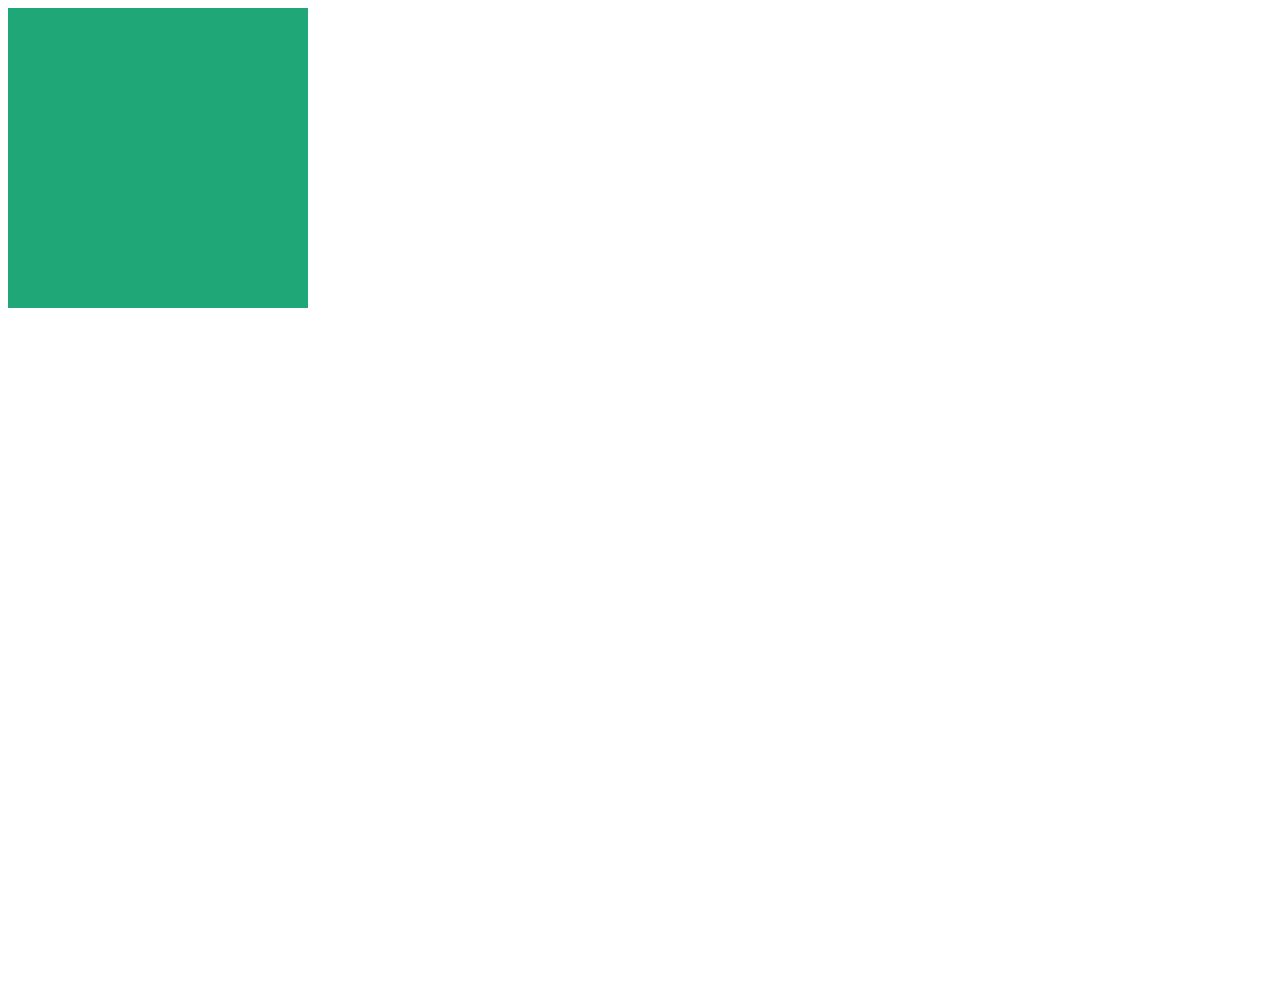
<file: 1st exercise/index.html>
<!DOCTYPE html>
<html lang="en">
<head>
    <meta charset="UTF-8">
    <meta name="viewport" content="width=device-width, initial-scale=1.0">
    <title>Document</title>
    <link rel="stylesheet" href="style.css">
</head>
<body>
    <div class="square"></div>
</body>
</html>
</file>
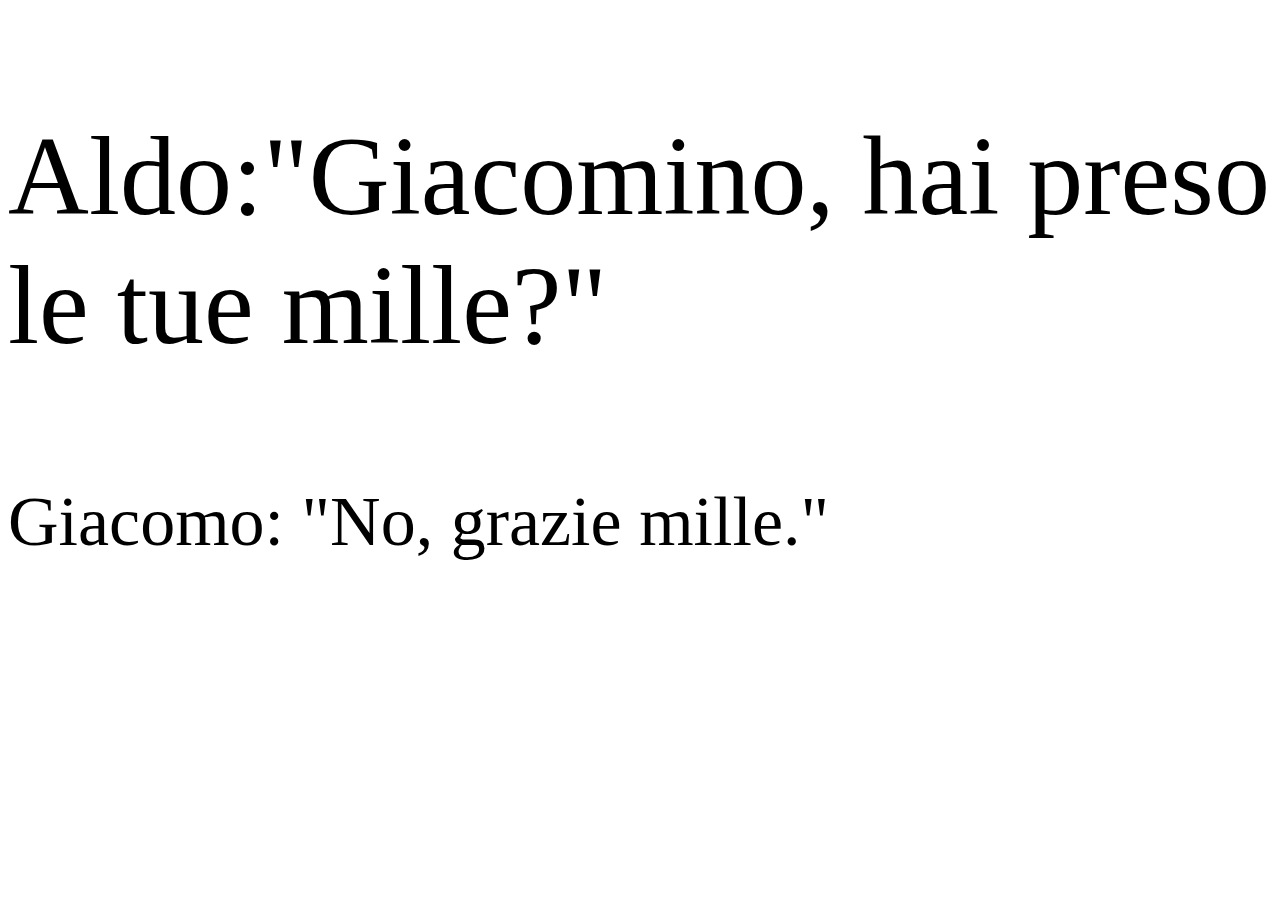
<file: 3rd exercise/index.html>
<!DOCTYPE html>
<html lang="en">
<head>
    <meta charset="UTF-8">
    <meta name="viewport" content="width=device-width, initial-scale=1.0">
    <title>Document</title>
    <link rel="stylesheet" href="style.css">
</head>
<body>
    <div class="container">
        <p>Aldo:"Giacomino, hai preso le tue mille?"</p>
        <p>Giacomo: "No, grazie mille."</p>
    </div>
</body>
</html>
</file>
<file: 10th exercise/style.css>
@import url(root.css);


span{
    border: 2px solid red;
    background-color: black;
    color: white;
    height: auto;
    width: auto;
}

.first{
    display: inline;
}

.second{
    display: inline-block;
}

.third{
    display: block;
}
</file>
<file: 11th exercise/style.css>
@import url(root.css);
* {
    padding: 0;
    margin: 0;
    box-sizing: border-box;
}

header {
    background-color: #676666;
    text-align: center;
    color: white;
    padding: 20px;
  }

 nav {
    overflow: hidden;
    background-color: #333;
  }
  

  nav a {
    float: left;
    color: #f2f2f2;
    padding: 12px 20px;
    text-decoration: none;
    transition: all ease-in-out 0.15s;
  }

 nav a:hover {
    background-color: #dddddd6c;
    color: black;
  }

  section {
    float: inline-start;
    background-color: #c1c1c1;
    padding-block:14rem ;
    text-align: center;
    border: 1px solid #333;
    font-size: 1.5rem;
    margin-bottom: 1rem;

  }
  
  .side__section {
    width: 25%;
    
  }
  
  .main__section {
    width: 50%;
  }
 
  footer{
    background-color: #333;
    padding: 20px;
    text-align: center;
  }
 
  footer ul {
    list-style: none;
    display: inline-block;
  }

  li{
    padding-block: 3px;
  }

  .middle_list li {
    padding-inline: 10rem;
  }

  footer a {
    color: #f2f2f2; 
    text-decoration: none;
    transition: all ease-in-out 0.12s;
  }

 footer a:hover {
    background-color: #dddddd6c;
    color: black;
  }
</file>
<file: 12th exercise/style.css>
@import url(root.css);
* {
    padding: 0;
    margin: 0;
    box-sizing: border-box;
}

p{
  display: none;
}
</file>
<file: 13th exercise/style.css>
@import url(root.css);
* {
    padding: 0;
    margin: 0;
    box-sizing: border-box;
}

p{
  display: inline-block;
  font-size: 2rem;
}

img {
  float: right;
  width: 300px;
}
</file>
<file: 14th exercise/style.css>
@import url(root.css);
* {
    padding: 0;
    margin: 0;
    box-sizing: border-box;
}

.div_1 p{
  display:inline-block;
  font-size: 2rem;
}

.div_1 img {
  float: right;
  width: 300px;
}

.div_2 p{
  clear: right;
  font-size: 2rem;
}
</file>
<file: 15th exercise/style.css>
@import url(root.css);
* {
    padding: 0;
    margin: 0;
    box-sizing: border-box;
}

.container{
  column-count: 3;

}

p{
  padding: 50px;
}
</file>
<file: 18th exercise/style.css>
@import url(root.css);
* {
    padding: 0;
    margin: 0;
    box-sizing: border-box;
    font-family: Verdana, Geneva, Tahoma, sans-serif;
}

nav {
 overflow: hidden;
 background-color: #000000;
 position: sticky;
 top: 0;
}


nav a {
  float: left;
  color: #f2f2f2;
  padding: 12px 20px;
  text-decoration: none;
  transition: all ease-in-out 0.15s;
}

nav a:hover {
  background-color: #dddddd6c;
  color: black;
}

form {
  float: right;
  padding: 12px 20px;
}

h1{
  font-size: 4rem;
  padding: 1.5rem;
}

main {
  padding: 1.5rem;
  columns: 3;
}

main h2{
  display: block;
  margin-bottom: 1rem;
  font-size: 2.5rem;
}

footer {
  position: fixed;
  padding: 1rem;
  bottom: 0;
  background-color: #000000;
  color: white;
  width: 100%;
  text-align: center;
 
}

footer ul {
  list-style: none;
  display: inline-block;
  padding-inline: 2rem;
}
</file>
<file: 19th exercise/style.css>
@import url(root.css);
* {
    padding: 0;
    margin: 0;
    box-sizing: border-box;
    font-family: Verdana, Geneva, Tahoma, sans-serif;
}

nav {
 overflow: hidden;
 background-color: #000000;
 position: sticky;
 top: 0;
 z-index: 10;
}


nav a {
  float: left;
  color: #f2f2f2;
  padding: 12px 20px;
  text-decoration: none;
  transition: all ease-in-out 0.15s;
}

nav a:hover {
  background-color: #dddddd6c;
  color: black;
}

form {
  float: right;
  padding: 12px 20px;
}

h1{
  font-size: 4rem;
  padding: 1.5rem;
}

main {
  padding: 1.5rem;
  columns: 3;
  position:relative ;
}

main h2{
  display: block;
  margin-bottom: 1rem;
  font-size: 2.5rem;
}
.box {
  padding:200px 250px 200px 200px;
  position:absolute;
  bottom:20px;
  background-color: rgb(0, 250, 250);
  z-index: -1;
}
footer {
  
  padding: 1rem;
  bottom: 0;
  background-color: #000000;
  color: white;
  width: 100%;
  text-align: center;
 
}

footer ul {
  list-style: none;
  display: inline-block;
  padding-inline: 2rem;
}
</file>
<file: 1st exercise/style.css>
html, body {
    height: 1000px;
    width: 1000px;
}

.square {
    width: 30%;
    height: 30%;
    background-color: rgb(32, 167, 120)
}
</file>
<file: 3rd exercise/style.css>
.container {
    font-size: 10px;
}

p:first-child{
    font-size: 7rem;
}

p:last-child{
    font-size: 7em;
}
</file>
